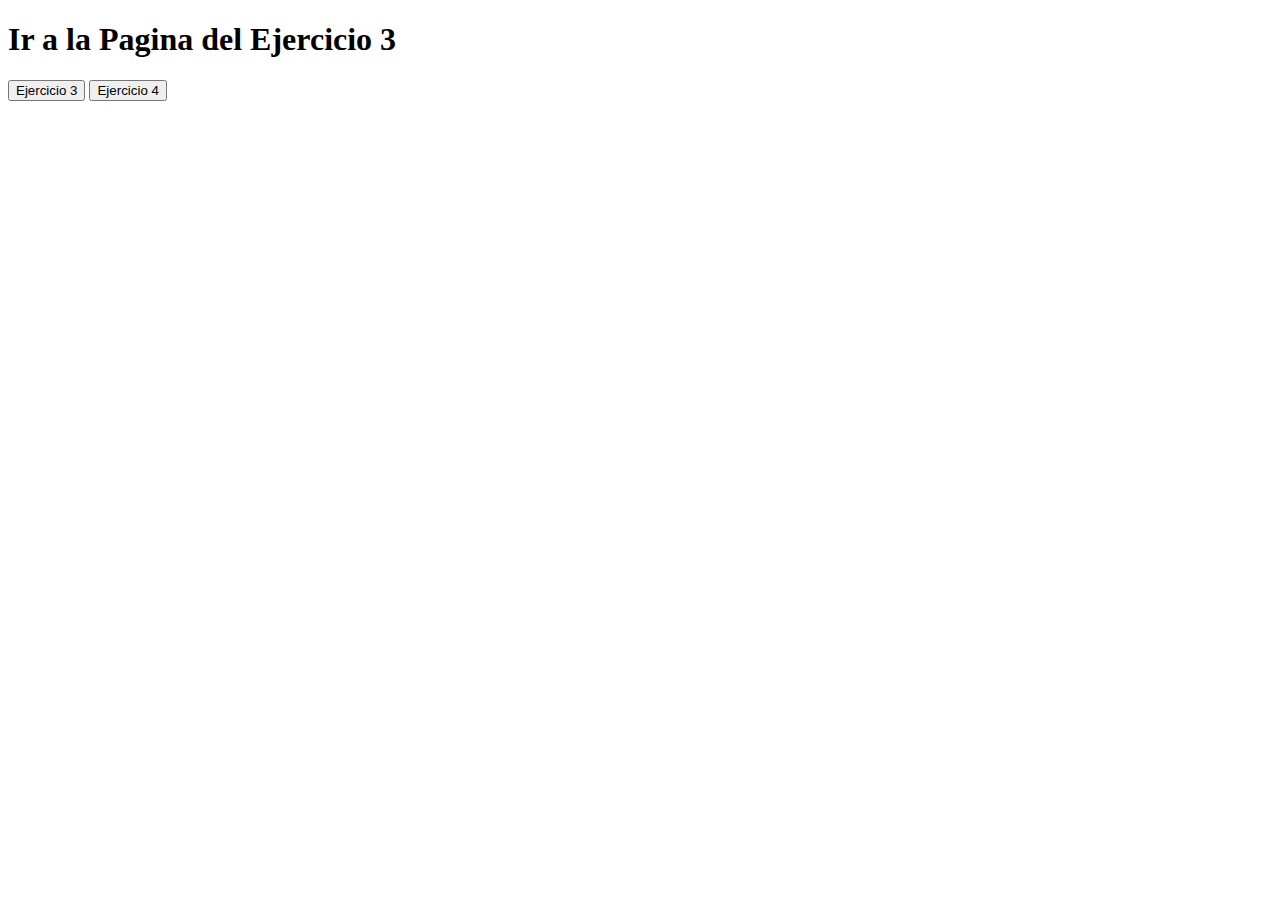
<file: index.html>
<!DOCTYPE html>
<html lang="es">
<head>
    <meta charset="UTF-8">
    <meta name="viewport" content="width=device-width, initial-scale=1.0">
    <title>Pagina Principal</title>
</head>
<body>
    <h1>Ir a la Pagina del Ejercicio 3</h1>
    <button id="pagina2">Ejercicio 3</button>
    <button id="pagina3">Ejercicio 4</button>

    <script src="js/general.js"></script>
</body>
</html>
</file>
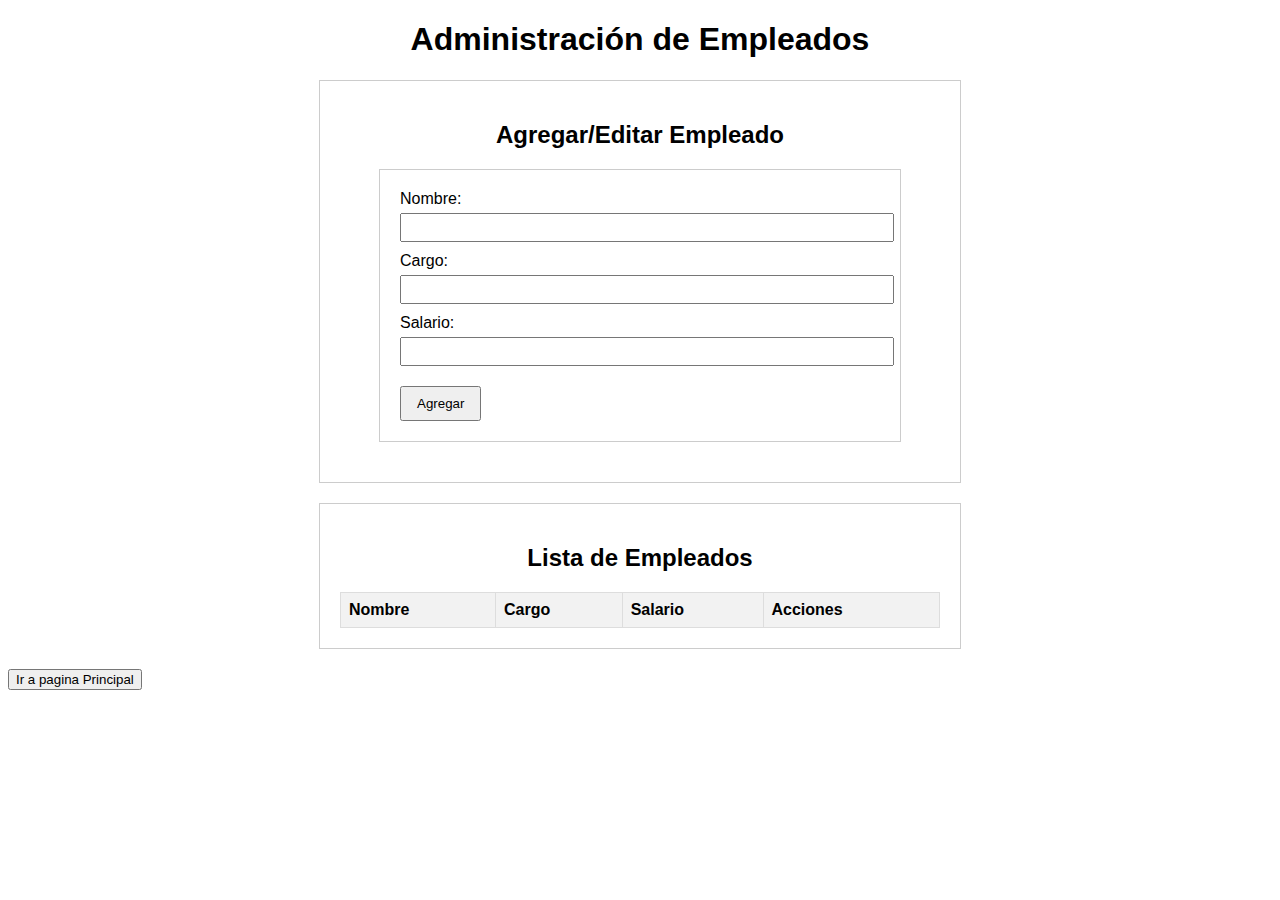
<file: ejercicio3/index.html>
<!DOCTYPE html>
<html lang="es">
<head>
    <meta charset="UTF-8">
    <title>Administración de Empleados</title>
    <link rel="stylesheet" href="css/index.css">
</head>
<body>
    <h1>Administración de Empleados</h1>

    <div id="employee-form">
        <h2>Agregar/Editar Empleado</h2>
        <form id="employee-form">
            <label for="name">Nombre:</label>
            <input type="text" id="name" required><br>
            <label for="position">Cargo:</label>
            <input type="text" id="position" required><br>
            <label for="salary">Salario:</label>
            <input type="number" id="salary" required><br>
            <button id="add-btn">Agregar</button>
            <button id="edit-btn" style="display: none;">Editar</button>
            <button id="save-btn" style="display: none;">Guardar Cambios</button>
            <button id="cancel-btn" style="display: none;">Cancelar</button>
        </form>
    </div>

    <div id="employee-table">
        <h2>Lista de Empleados</h2>
        <table>
            <thead>
                <tr>
                    <th>Nombre</th>
                    <th>Cargo</th>
                    <th>Salario</th>
                    <th>Acciones</th>
                </tr>
            </thead>
            <tbody id="employee-list">
            </tbody>
        </table>
    </div>
    <button id="retornar">Ir a pagina Principal</button>
    <script src="js/primeraPag.js"></script>
</body>
</html>
</file>
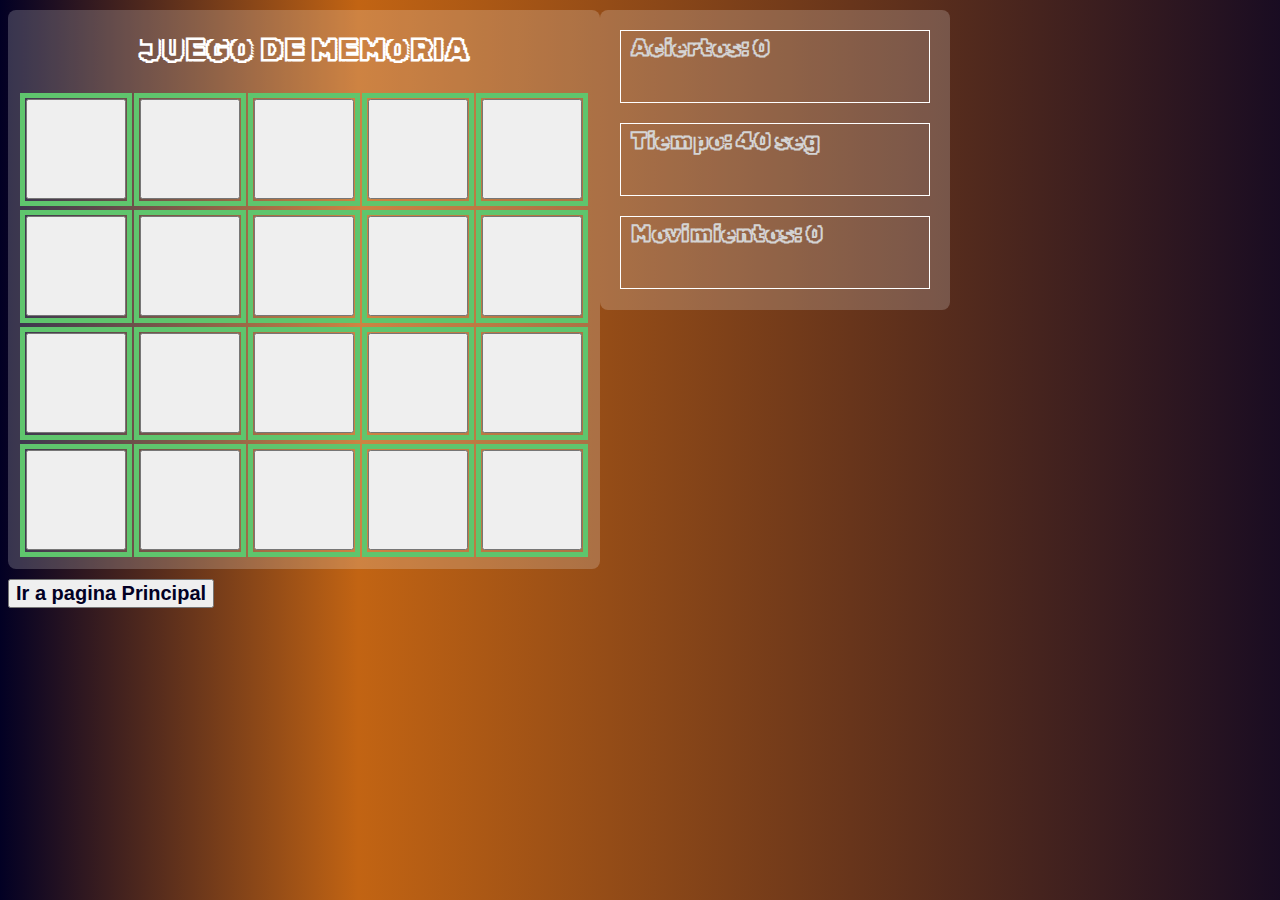
<file: ejercicio4/index.html>
<!DOCTYPE html>
<html lang="es">
<head>
    <meta charset="UTF-8">
    <link rel="preconnect" href="https://fonts.googleapis.com">
<link rel="preconnect" href="https://fonts.gstatic.com" crossorigin>
<link href="https://fonts.googleapis.com/css2?family=Rubik+Iso&display=swap" rel="stylesheet">
<link rel="stylesheet" href="css/diseño.css">
    <title>Ejercicio 4</title>
</head>
<body>
    <main>
        <section class="section1">
            <h1>JUEGO DE MEMORIA</h1>
            <div class="conteiner">
                <table>
                    <td><button id="0" onclick="mostrar(0)"></button></td>
                    <td><button id="1" onclick="mostrar(1)"></button></td>
                    <td><button id="2" onclick="mostrar(2)"></button></td>
                    <td><button id="3" onclick="mostrar(3)"></button></td>
                    <td><button id="4" onclick="mostrar(4)"></button></td>
                </table>
                <table>
                    <td><button id="5" onclick="mostrar(5)"></button></td>
                    <td><button id="6" onclick="mostrar(6)"></button></td>
                    <td><button id="7" onclick="mostrar(7)"></button></td>
                    <td><button id="8" onclick="mostrar(8)"></button></td>
                    <td><button id="9" onclick="mostrar(9)"></button></td>
                </table>
                <table>
                    <td><button id="10" onclick="mostrar(10)"></button></td>
                    <td><button id="11" onclick="mostrar(11)"></button></td>
                    <td><button id="12" onclick="mostrar(12)"></button></td>
                    <td><button id="13" onclick="mostrar(13)"></button></td>
                    <td><button id="14" onclick="mostrar(14)"></button></td>
                </table>
                <table>
                    <td><button id="15" onclick="mostrar(15)"></button></td>
                    <td><button id="16" onclick="mostrar(16)"></button></td>
                    <td><button id="17" onclick="mostrar(17)"></button></td>
                    <td><button id="18" onclick="mostrar(18)"></button></td>
                    <td><button id="19" onclick="mostrar(19)"></button></td>
                </table>
            </div>
        </section>
        <section class="section2">
            <h2 id="numAciertos" class="estadistica">Aciertos: 0</h2>
            <h2 id="t-restante" class="estadistica">Tiempo: 40 seg</h2>
            <h2 id="numMov" class="estadistica">Movimientos: 0</h2>
        </section>

    </main>
    <button id="retornar" class="regresar">Ir a pagina Principal</button>
    <script src="js/segundaPag.js"></script>
</body>
</html>
</file>
<file: ejercicio3/css/index.css>
body {
    font-family: Arial, sans-serif;
}

h1, h2 {
    text-align: center;
}

#employee-form, #employee-table {
    margin: 20px auto;
    width: 80%;
    max-width: 600px;
    border: 1px solid #ccc;
    padding: 20px;
}

#employee-form label {
    display: block;
    margin-bottom: 5px;
}

#employee-form input {
    width: 100%;
    padding: 5px;
    margin-bottom: 10px;
}

#employee-form button {
    padding: 8px 15px;
    margin-top: 10px;
    cursor: pointer;
}

#employee-table table {
    width: 100%;
    border-collapse: collapse;
}

#employee-table th, #employee-table td {
    border: 1px solid #ddd;
    padding: 8px;
    text-align: left;
}

#employee-table th {
    background-color: #f2f2f2;
}

#employee-table button {
    padding: 5px 10px;
    cursor: pointer;
}
</file>
<file: ejercicio4/css/diseño.css>
body{
    background: rgb(2,0,36);
    background: linear-gradient(90deg, #020024 0%, #c26413 28%, #020024 110%);
    font-family: "Rubik Iso", system-ui;   
    color: rgb(212, 212, 212);
}

h1{
    text-align: center;
    color: #ffffff;
}

main{
    margin: 10px auto;
    display: flex;
}

.section1{
    background-color: rgb(255, 255, 255, 0.2);
    padding: 0 10px 10px 10px;
    border-radius: 8px;
}

button{
    height: 100px;
    width: 100px;
    font-size: 40px;
    color: #ffffff;
    font-weight: bold;
}

button:hover{
    cursor: pointer;
}

table td{
    border: 5px solid #5fc56d;
}
.contenier{
    text-align: center;
}

.section2{
    background-color: rgb(255, 255, 255, 0.2);
    padding: 0 10px 10px 10px;
    border-radius: 8px;
    border-top-right-radius: 8px;
    border-bottom-right-radius: 8px;
    padding: 0 20px;
    height: 300px;
    width: 310px;
}

.estadistica{
    border: 1px solid #ffffff;
    height: 65px;
    padding: 3px 10px;
}

.regresar{
    text-align: center;
    font-size: 20px;
    width: auto;
    height: auto;
    color: #020024;
}
img{
    width: 80%;
}
</file>
